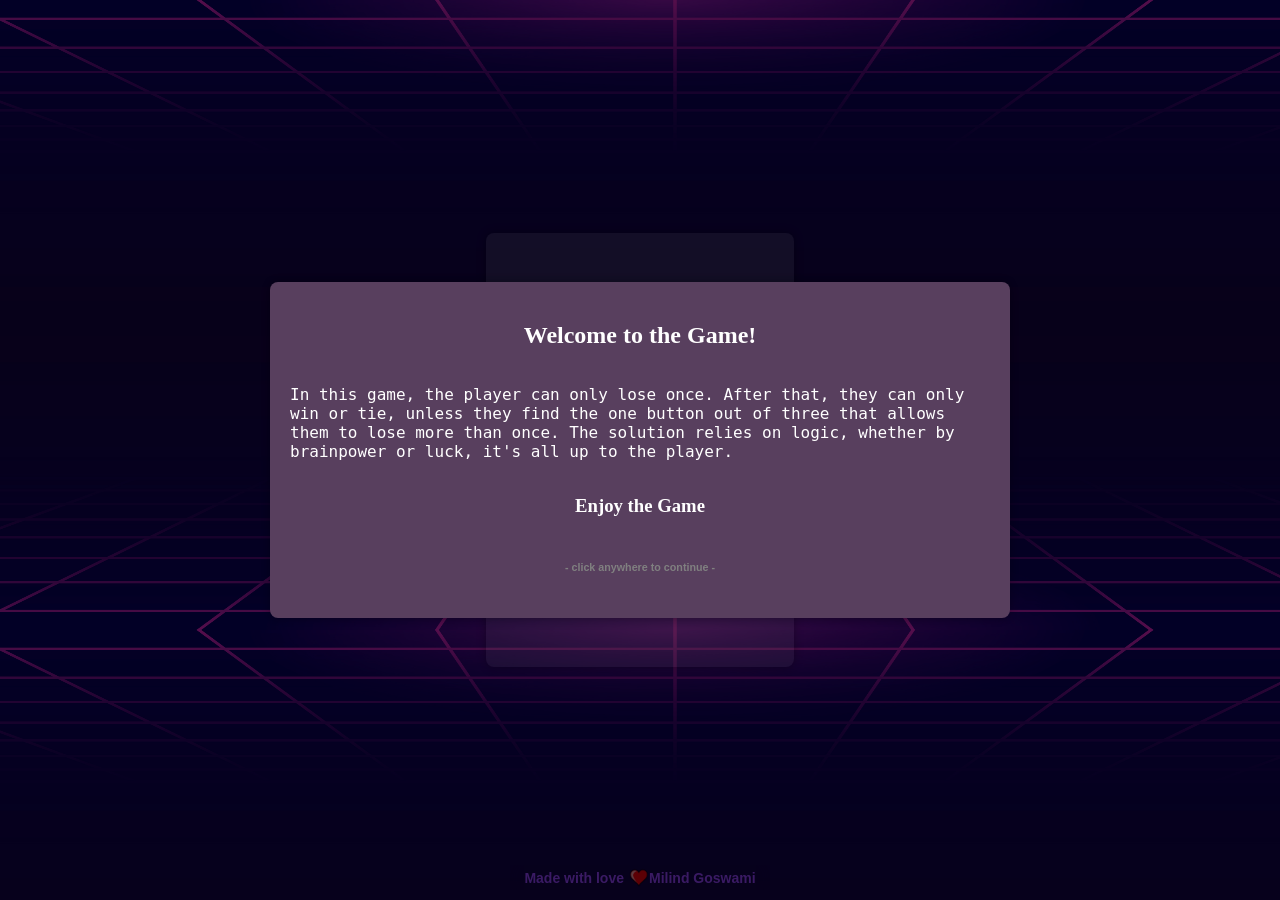
<file: index.html>
<!DOCTYPE html>
<html>
<head>
  <title>Login Page</title>
  <style type="text/css">
body {
  font-family: 'Arial', sans-serif;
  /*background-color: #262A56;*/
  background-image: url('bgimage4.jpg');
  background-size: cover;
  background-size: 1350px 630px;
  height: 100vh;
  margin: 0;
  padding: 0;
  display: flex;
  justify-content: center;
  align-items: center;
  height: 100vh;
}

.container {
  background-color: rgba(255, 255, 255, 0.1);
  padding: 40px;
  border-radius: 8px;
  box-shadow: 0 0 10px rgba(0, 0, 0, 0.3);
}

form {
  display: flex;
  flex-direction: column;
}

form label {
  font-family: 'Palatino Linotype', 'Book Antiqua', Palatino, serif;
  margin-bottom: 10px;
  font-size: 20px;
  color: white;
  opacity: 0.9;
}

form input[type="text"],
form input[type="submit"] {
  padding: 10px;
  margin-bottom: 20px;
  border-radius: 5px;
  border: none;
  background-color: rgba(255, 255, 255, 0.5);
  font-size: 16px;
  color: white;
}

form input[type="submit"] {
  background-color: #68366b;
  color: rgba(255,255,255,0.7);
  cursor: pointer;
  font-family: Georgia, serif;
  font-weight: bold;
}

form input[type="submit"]:hover {
  background-color: #68366b;
  opacity: 0.9;
  color: white;
}

::placeholder{
  color: white;
  opacity: 0.6;
}
.radio-btn{
  display: flex;
  justify-content: space-around;
  align-items: baseline;
  column-gap: 5px;
  color: white;
  opacity: 0.9;
}
.popup-container {
      display: none;
      position: fixed;
      top: 0;
      left: 0;
      width: 100%;
      height: 100%;
      background-color: rgba(0, 0, 0, 0.5);
      justify-content: center;
      align-items: center;
      z-index: 9999;
    }

    .popup-content {
      background-color: rgb(88, 63, 94);
      color: white;
      padding: 20px;
      border-radius: 8px;
      box-shadow: 0 0 10px rgba(0, 0, 0, 0.3);
    }
    .popup-content{
      width: 700px;
      display: flex;
      flex-direction: column;
      align-items: center;
    }
    .popup-content h6{
      color: grey;
    }
    .popup-content p{
      font-family: 'Lucida console', Monospace;
    }
    .popup-content h3{
       font-family: 'Lucida Handwriting', cursive;      } 
    .popup-content h2{
      font-family: Georgia, serif;
    }
    .GameLogin{
      font-family: Georgia, serif; 
      color: #79155B;
      opacity: 1;
      text-align: center;
      /*word-spacing: 2;*/
    }

    .copyright {
      display: flex;
      align-items: center;
      justify-content: center;
        width:260px;
        height: 25px; 
        position: absolute;
        bottom: 10px;
        left: 50%;
        transform: translateX(-50%);
        font-size: 14px;
        color: #8F43EE;
        font-weight: bold;
        opacity: 0.8;
        backdrop-filter: blur(20px) saturate(90%);
      }
  .heart {
        width: 20px; /* adjust size as needed */
        height: 20px; /* adjust size as needed */
        background-image: url('heart.png');
        background-size: contain;
        display: inline-block;
        margin-left: 5px; /* adjust spacing as needed */
      }

    @media only screen and (min-width: 600px) and (max-width: 900px) {


      }


  </style>
</head>
<body>
  <div class="container">
    <h1 class="GameLogin">Game Login</h1>
    <form id="loginForm">
      <label for="fname">Full name:</label><br>
      <input type="text" name="fname" id="fname" placeholder="Enter your full name" required="Please enter your FullName"><br>
      <label for="fmove">Your Fav Move:</label><br>
      <!-- <input type="text" name="fmove" id="fmove" placeholder="Enter your favorite move" required="Please enter your Fav move"> -->
      <div class="radio-btn">
      <input type="radio" name="fmove" id="rock" value="Rock" required>Rock<br>
      <input type="radio" name="fmove" id="paper" value="Paper">Paper<br>
      <input type="radio" name="fmove" id="scissors" value="Scissors">Scissors<br></div><br>
      <input type="submit" name="submit" value="Submit">
    </form>
  </div>

  <!-- Popup container -->
  <div class="popup-container" id="popupContainer">
    <div class="popup-content">
      <h2>Welcome to the Game!</h2>
      <p>In this game, the player can only lose once. After that, they can only win or tie, unless they find the one button out of three that allows them to lose more than once. The solution relies on logic, whether by brainpower or luck, it's all up to the player.</p>
      <h3>Enjoy the Game</h3>
      <h6>- click anywhere to continue -</h6>
    </div>
  </div>

    <!-- With Love message -->
<div class="copyright">
  Made with love  <span class="heart"></span>  Milind Goswami
</div>
  <script>

    // Function to display the popup
    function displayPopup() {
      document.getElementById("popupContainer").style.display = "flex";
    }

    // Function to hide the popup when clicked
    function hidePopup() {
      document.getElementById("popupContainer").style.display = "none";
    }

    // Call the function when the page loads
    window.onload = displayPopup;

    // Add event listener to hide popup when clicked
    document.getElementById("popupContainer").addEventListener("click", hidePopup);


    document.getElementById("loginForm").addEventListener("submit", function(event) {
      event.preventDefault(); // Prevent form submission
      
      // Fetch values from input fields
      const fullName = document.getElementById("fname").value;
      // const favMove = document.getElementById("fmove").value;
      const favMove = document.querySelector('input[name="fmove"]:checked').value;
      
      // Construct URL with query parameters
      const url = `RPS.html?fullName=${encodeURIComponent(fullName)}&favMove=${encodeURIComponent(favMove)}`;
      
      // Redirect to the previous given code with query parameters
      window.location.href = url;
    });
  </script>
</body>
</html>
</file>
